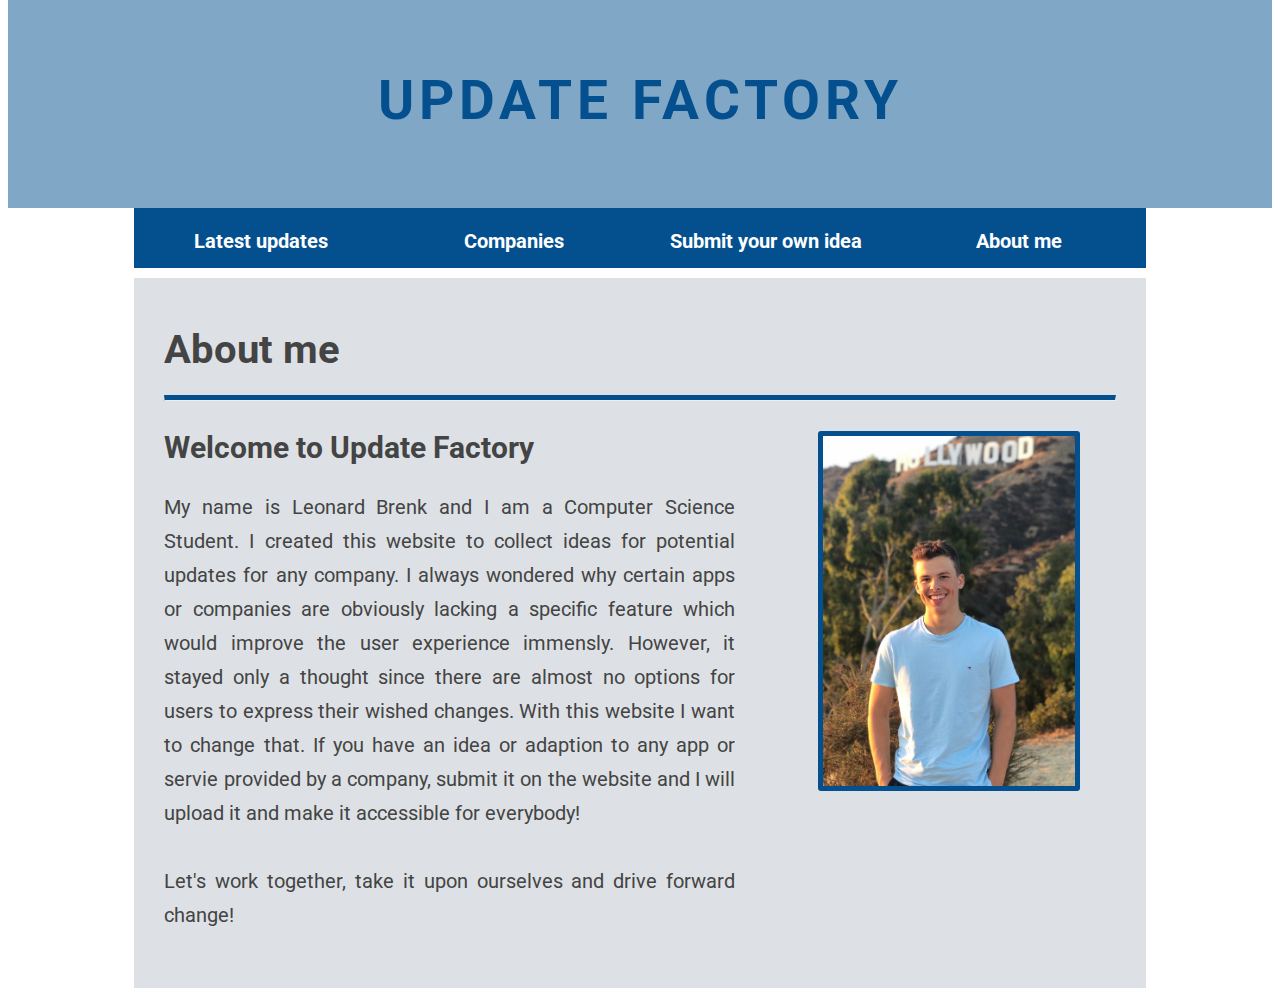
<file: aboutus.html>
<!DOCTYPE html>
<link href="https://fonts.googleapis.com/css2?family=Roboto&display=swap" rel="stylesheet">
<html>

<head>
    <title>About us</title>
    <link rel="stylesheet" href="startpage.css">
</head>


<body>
        <header> 
            <h1>Update Factory</h1>
            <!--<h2>Submit your update idea to develop and improve</h2>-->
        </header>
        
    
        <nav>
            <div id="navi">
                <ul>
                    <li>
                        <a href="index.html">Latest updates</a>
                    </li>
                    <li>
                        <a href="companies.html">Companies</a>
                    </li>
                    <li>
                        <a href="submit.html">Submit your own idea</a>
                    </li>
                    <li>
                        <a href="aboutus.html">About me</a>
                    </li>
                </ul>
            </div>
        </nav>

        <div id="main">

            <div id="main-content" style="min-height: 650px;">

                <h1>About me</h1>
                
                <hr class="bold">
                
                <div id="me">
                    <img src="me3.jpeg" title="Leonard Brenk" alt="Leonard Brenk" style="max-height:350px; border: 5px solid rgb(4, 80, 143); border-radius: 3px;">
                </div>
                
                <div id="aboutus" class="column">

                <h2>Welcome to Update Factory </h2> 
                My name is Leonard Brenk and I am a Computer Science Student. I created this website to collect ideas for potential updates for any company. I always wondered why certain apps or companies are obviously lacking a specific feature which would improve the user experience immensly. However, it stayed only a thought since there are almost no options for users to express their wished changes. With this website I want to change that. If you have an idea or adaption to any app or servie provided by a company, submit it on the website and I will upload it and make it accessible for everybody! <br>
                <br>
                    

                Let's work together, take it upon ourselves and drive forward change! 

                </div>
                
            </div>
        </div>

        </body>
        </html>
</file>
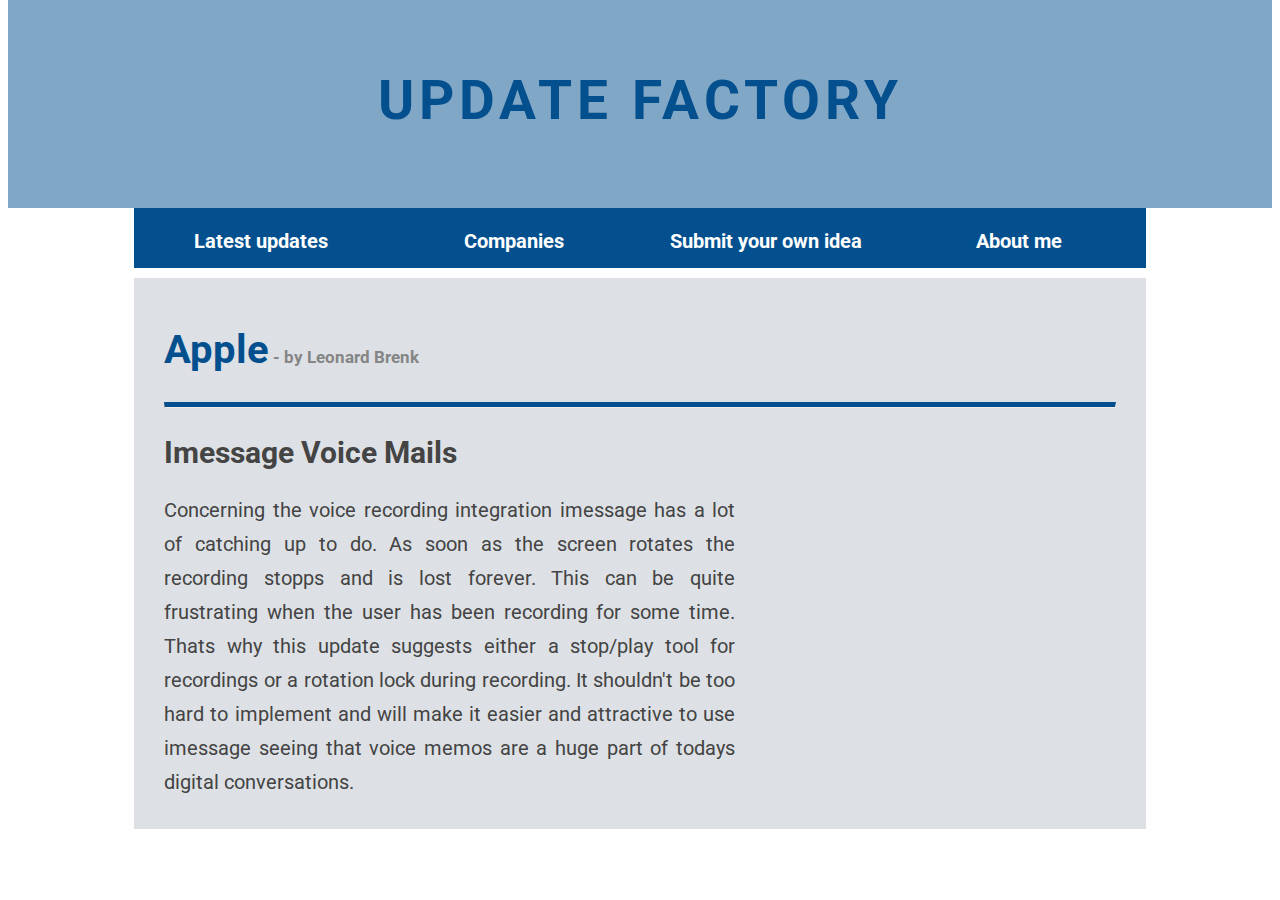
<file: apple.html>
<!DOCTYPE html>
<link href="https://fonts.googleapis.com/css2?family=Roboto&display=swap" rel="stylesheet">
<html>

<head>
    <title>Apple</title>
    <link rel="stylesheet" href="startpage.css">
</head>


<body>
        <header> 
            <h1>Update Factory</h1>
            <!--<h2>Submit your update idea to develop and improve</h2>-->
        </header>
        
    
        <nav>
            <div id="navi">
                <ul>
                    <li>
                        <a href="index.html">Latest updates</a>
                    </li>
                    <li>
                        <a href="companies.html">Companies</a>
                    </li>
                    <li>
                        <a href="submit.html">Submit your own idea</a>
                    </li>
                    <li>
                        <a href="aboutus.html">About me</a>
                    </li>
                </ul>
            </div>
        </nav>

        <div id="main">

        <div id="main-content">

            <h1><font style="color:  rgb(4, 80, 143)">Apple</font><font style="color: rgb(133, 133, 133); font-size: 17px;"> - by Leonard Brenk</font></h1>
            
            <hr class="bold">
            
            <h2>Imessage Voice Mails</h2>
            <div id="various-playlists" class="column">
                Concerning the voice recording integration imessage has a lot of catching up to do. As soon as the screen rotates the recording stopps and is lost forever. This can be quite frustrating when the user has been recording for some time. Thats why this update suggests either a stop/play tool for recordings or a rotation lock during recording. It shouldn't be too hard to implement and will make it easier and attractive to use imessage seeing that voice memos are a huge part of todays digital conversations. 
            </div>

        </div>

    </div>
</body>

</html>
</file>
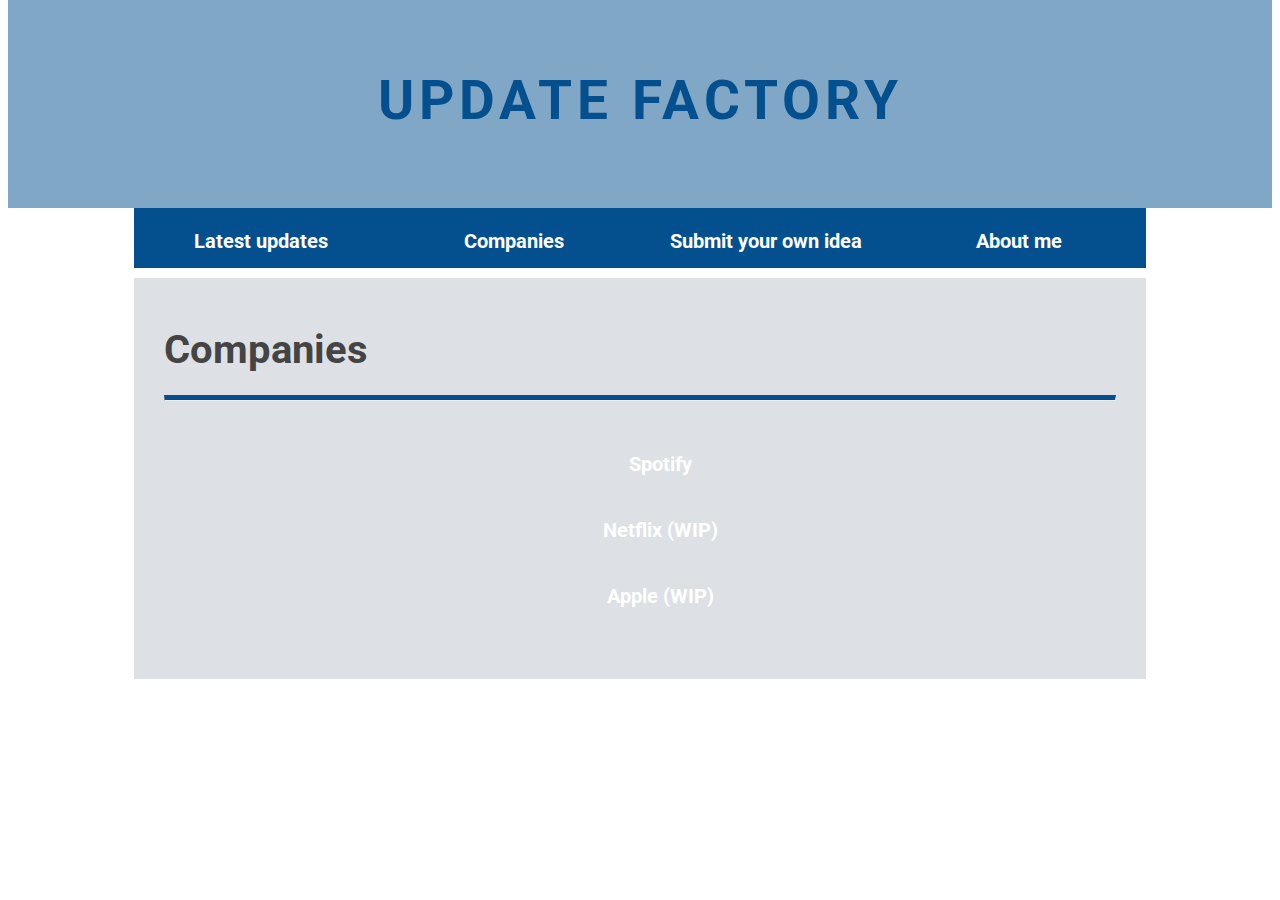
<file: companies.html>
<!DOCTYPE html>
<link href="https://fonts.googleapis.com/css2?family=Roboto&display=swap" rel="stylesheet">
<html>

<head>
    <title>Companies</title>
    <link rel="stylesheet" href="startpage.css">
</head>
<body>
    <header> 
        <h1>Update Factory</h1>
        <!--<h2>Submit your update idea to develop and improve</h2>-->
    </header>
    

    <nav>
        <div id="navi">
            <ul>
                <li>
                    <a href="index.html">Latest updates</a>
                </li>
                <li>
                    <a href="companies.html">Companies</a>
                </li>
                <li>
                    <a href="submit.html">Submit your own idea</a>
                </li>
                <li>
                    <a href="aboutus.html">About me</a>
                </li>
            </ul>
        </div>
    </nav>

    <div id="main">

    <div id="main-content">

        <h1>Companies </h1>
        
        <hr class="bold">

            <ul>
                <a href="spotify.html">Spotify</a>
                <a href="netflix.html">Netflix (WIP)</a>
                <a href="apple.html">Apple (WIP)</a>        

            </ul>

    </body>

    </html>
</file>
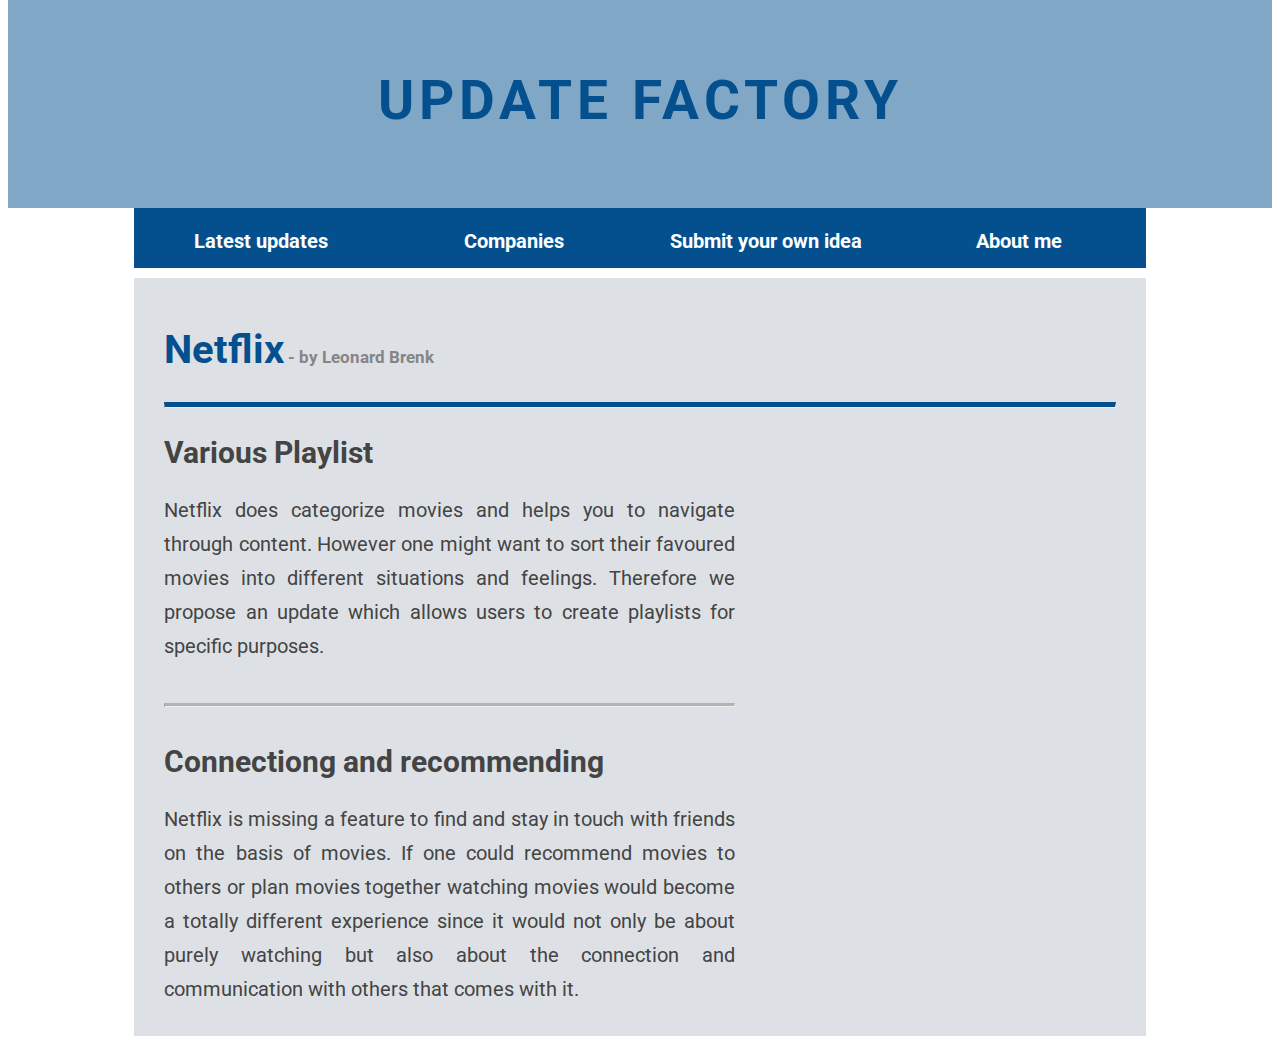
<file: netflix.html>
<!DOCTYPE html>
<link href="https://fonts.googleapis.com/css2?family=Roboto&display=swap" rel="stylesheet">
<html>

<head>
    <title>Netflix</title>
    <link rel="stylesheet" href="startpage.css">
</head>


<body>
        <header> 
            <h1>Update Factory</h1>
            <!--<h2>Submit your update idea to develop and improve</h2>-->
        </header>
        
    
        <nav>
            <div id="navi">
                <ul>
                    <li>
                        <a href="index.html">Latest updates</a>
                    </li>
                    <li>
                        <a href="companies.html">Companies</a>
                    </li>
                    <li>
                        <a href="submit.html">Submit your own idea</a>
                    </li>
                    <li>
                        <a href="aboutus.html">About me</a>
                    </li>
                </ul>
            </div>
        </nav>

        <div id="main">

        <div id="main-content">

            <h1><font style="color:  rgb(4, 80, 143)">Netflix</font><font style="color: rgb(133, 133, 133); font-size: 17px;"> - by Leonard Brenk</font></h1>
            
            <hr class="bold">
            
            <h2>Various Playlist</h2>
            <div id="various-playlists" class="column">
                Netflix does categorize movies and helps you to navigate through content. However one might want to sort their favoured movies into different situations and feelings. Therefore we propose an update which allows users to create playlists for specific purposes. 
            </div>

            <hr class="middle">
            <h2>Connectiong and recommending</h2>
            <div id="connecting" class="column">
                Netflix is missing a feature to find and stay in touch with friends on the basis of movies. If one could recommend movies to others or plan movies together watching movies would become a totally different experience since it would not only be about purely watching but also about the connection and communication with others that comes with it. 
            </div>
        </div>

    </div>
</body>

</html>
</file>
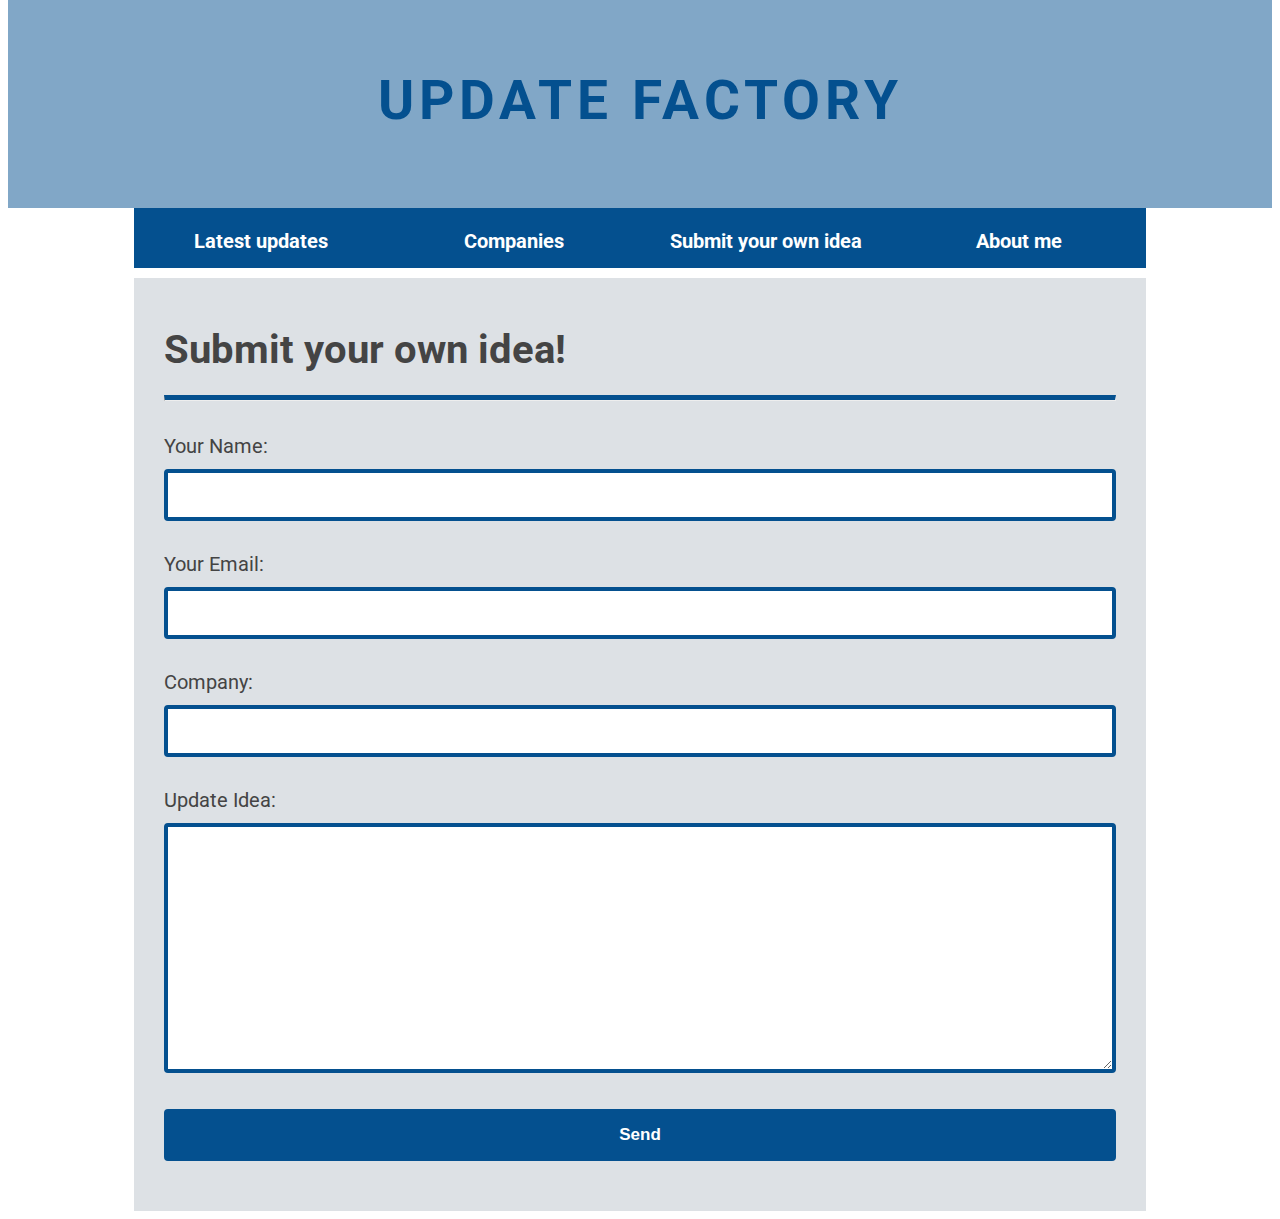
<file: submit.html>
<!DOCTYPE html>
<link href="https://fonts.googleapis.com/css2?family=Roboto&display=swap" rel="stylesheet">
<html>

<head>
    <title>Do it yourself</title>
    <link rel="stylesheet" href="startpage.css">
</head>


<body>
        <header> 
            <h1>Update Factory</h1>
            <!--<h2>Submit your update idea to develop and improve</h2>-->
        </header>
        
    
        <nav>
            <div id="navi">
                <ul>
                    <li>
                        <a href="index.html">Latest updates</a>
                    </li>
                    <li>
                        <a href="companies.html">Companies</a>
                    </li>
                    <li>
                        <a href="submit.html">Submit your own idea</a>
                    </li>
                    <li>
                        <a href="aboutus.html">About me</a>
                    </li>
                </ul>
            </div>
        </nav>

        <div id="main">

        <div id="main-content">

            <h1> Submit your own idea!</h1>
            
            <hr class="bold">

        <form name="contact" method="POST" data-netlify="true">
            
            <p>
                <label>Your Name: <input type="text" name="name" /></label>   
            </p>
            <p>
                <label>Your Email: <input type="email" name="email" /></label>
            </p>
            </p>
                <label>Company: <input type="text" name="Company" /></label>   
            <p>
                <label>Update Idea: <textarea></textarea></label>   
            <p>
                <button type="submit">Send</button>
            </p>

          </form>

        </div>
    </div>

</body>

</html>
</file>
<file: startpage.css>
html{
    font-family: 'Roboto', sans-serif;
    font-size: 20px;
    line-height: 1.5rem;
    color: rgb(68, 68, 68);
}

header{
    background-color: rgba(4, 80, 143,0.5); /*rgba(30,215,96,0.25);*/
    width: 100%;
    height: 160px;
    text-align: center;
    padding-top: 50px;
    margin-top: -10px;
}

header h1{
    font-weight: bold;
    letter-spacing: 5px;
    text-transform: uppercase;
    font-size: 55px;
    color: rgb(4, 80, 143);
}

div#main{
    margin: 0 10%;
}

nav{
    background-color: white;/*rgba(30,215,96,0.25);*/
    height: 60px; 
    margin-top: 0;
}

div#navi{
    background-color: rgb(4, 80, 143); /*#1ED760;*/
    margin: 0 10%;
    height: 100%;
    padding: 0;
}

nav ul{
    padding:0;
    margin:0;
    height: 100%;
}

div#navi ul li{
    display: block;
    float: left;
    width: 25%;
    padding-top: 0;
    text-align: center;
    height: 100%;
}

div#navi ul li:hover{
    background-color: rgb(241, 241, 241);
    outline: 5px solid rgb(4, 80, 143);
    outline-offset: -5px;
}


div#main-content{
    background-color:  rgba(167, 179, 189, 0.39);
    padding: 30px; 
    margin-top: 10px;
}


.column{
    margin-right: 40%;
    /*background-color: rgba(4, 80, 143,0.3);*/
    text-align: justify;
    line-height: 1.7rem;
}

/* SPOTIFY CONTENT ON THE LEFT */
        div#playlist{
            height: auto;
        }

        div#friends{
            padding-bottom: 50px;
        }       
/* SPOTIFY PICTURES ON THE RIGHT */
        div#right-playlist{
            width: 35%;
            float:right; 
            height: 450px;
            padding: 4% 3% 2% 2%;
        }

        div#right-stories{
            width: 35%;
            float: right;
            height: auto;
            padding: 3% 3% 2% 2%;
        }

        div#right-friends{
            width: 35%;
            float: right;
            height: auto;
            padding: 3% 3% 2% 2%;
        }

        div#me{
            width: 35%;
            float: right;
            display: flex;
            justify-content: center;
        }

img{
    float: right;
    display: inline-block;
    margin-bottom: 10px;
}

a{
    text-decoration: none;
    color: white;
    font-weight: bold;
    display: block;
    height: 100%;
    padding: 18px 0;
    text-align: center;
}

a:hover{
    color: rgb(4, 80, 143);
}


hr.bold{
    margin: 30px 0;
    border-top: 5px solid rgb(4, 80, 143);
}

hr.middle{
    margin: 40px 0;
    border-top: 3px solid rgb(178, 179, 180);
    margin-right: 40%;
}

input[type=text], select {
    width: 100%;
    padding: 12px 20px;
    margin: 8px 0;
    display: inline-block;
    border: 4px solid rgb(4, 80, 143);
    border-radius: 4px;
    box-sizing: border-box;
    font-size: 0.85rem;
  }
 
input[type=email], select {
    width: 100%;
    padding: 12px 20px;
    margin: 8px 0;
    display: inline-block;
    border: 4px solid rgb(4, 80, 143);
    border-radius: 4px;
    box-sizing: border-box;
    font-size: 0.85rem;
  }

  input[type=submit]{
    width: 100%;
    padding: 12px 20px;
    margin: 8px 0;
    display: block;
    border: 4px solid rgb(4, 80, 143);
    background-color: rgb(4, 80, 143);
    border-radius: 4px;
    box-sizing: border-box;
    font-size: 0.85rem;
    color: white;
    font-weight: bold;
  }

  button{
    width: 100%;
    padding: 12px 20px;
    margin: 8px 0;
    display: block;
    border: 4px solid rgb(4, 80, 143);
    background-color: rgb(4, 80, 143);
    border-radius: 4px;
    box-sizing: border-box;
    font-size: 0.85rem;
    color: white;
    font-weight: bold;
  }

  button:hover{
    width: 100%;
    padding: 12px 20px;
    margin: 8px 0;
    display: block;
    border: 4px solid rgb(4, 80, 143);
    background-color:  rgba(4, 80, 143,0.5);
    border-radius: 4px;
    box-sizing: border-box;
    font-size: 0.85rem;
    color: white;
    font-weight: bold;
  }

  textarea{
    width: 100%;
    padding: 12px 20px;
    margin: 8px 0;
    display: inline-block;
    border: 4px solid rgb(4, 80, 143);
    border-radius: 4px;
    box-sizing: border-box;
    font-size: 0.85rem;
    min-height: 250px;
  }
</file>
